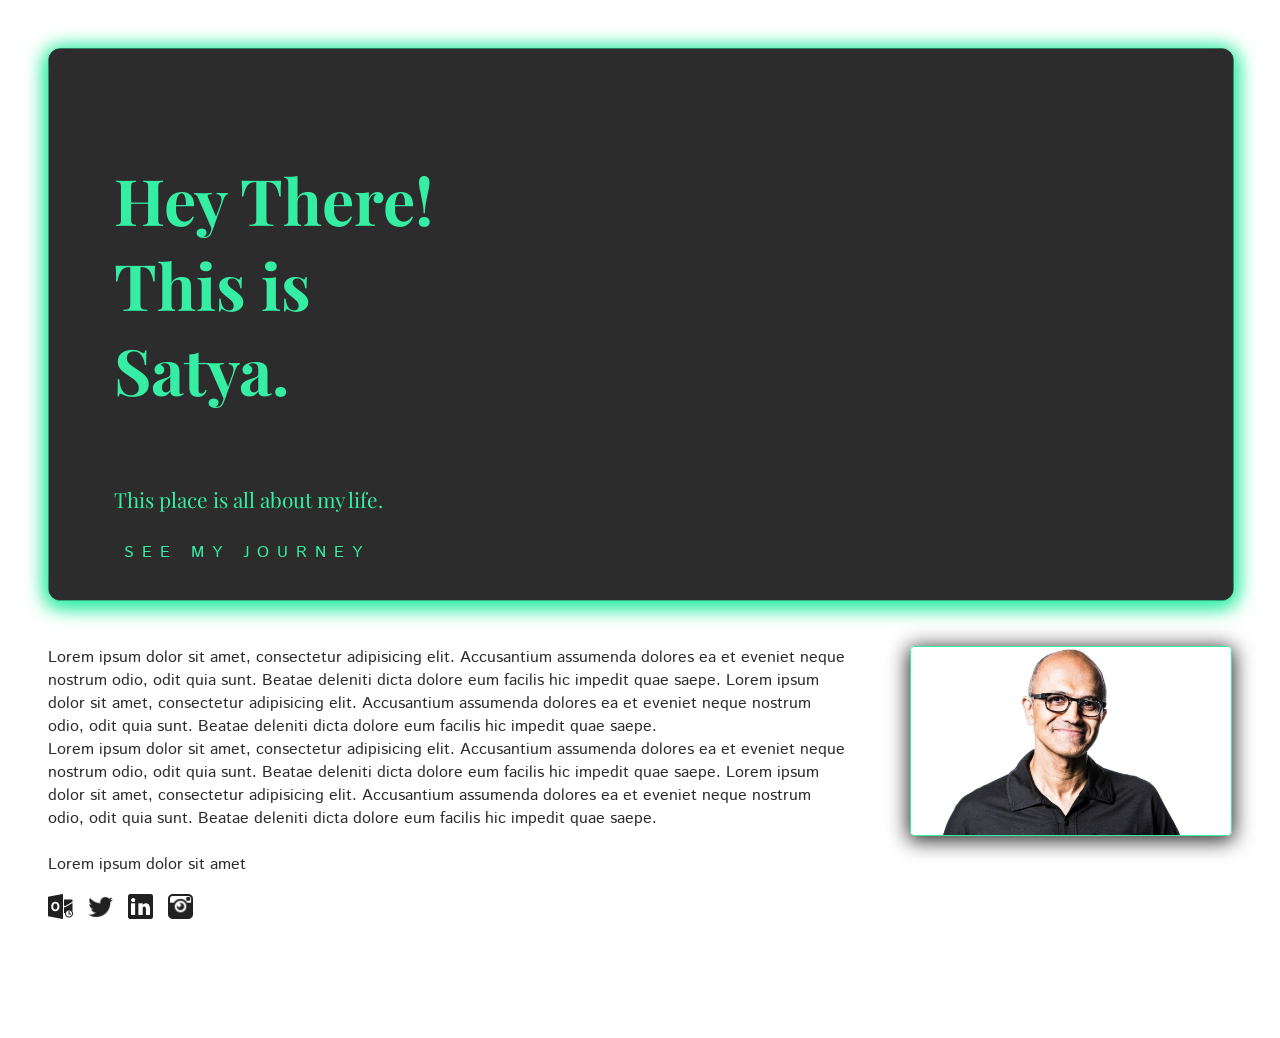
<file: responsiveness/index.html>
<!DOCTYPE html>
<html>
    <head>
        <meta name="viewport" content="width=device-width,initial-scale=1.0,user-scalable=no">
        <title>My Portfolio</title>
        <!--Stylesheets-->
        <link rel="stylesheet" href="index.css">
        <!--Fonts-->
        <link href="https://fonts.googleapis.com/css?family=Playfair+Display:400,700" rel="stylesheet">
        <link href="https://fonts.googleapis.com/css?family=Istok+Web:400,700" rel="stylesheet">
        </head>
    <body>
        <div class="container">
            <div class="banner">
                <div class="card">
                    <h1 class="heading">
                        Hey There! <br>This is<br> Satya.
                    </h1>
                    <p class="sub-heading">
                        This place is all about my life.
                        <br>
                        <button>See My Journey</button>
                    </p>
                </div>
            </div>
            <div class="row">
                <div class="paragraph">
                    Lorem ipsum dolor sit amet, consectetur adipisicing elit. Accusantium assumenda dolores ea et eveniet neque nostrum odio,
                    odit quia sunt. Beatae deleniti dicta dolore eum facilis hic impedit quae saepe. Lorem ipsum dolor sit amet, consectetur
                    adipisicing elit. Accusantium assumenda dolores ea et eveniet neque nostrum odio, odit quia sunt. Beatae deleniti dicta
                    dolore eum facilis hic impedit quae saepe.
                    <br>
                    Lorem ipsum dolor sit amet, consectetur adipisicing elit. Accusantium assumenda dolores ea et eveniet neque nostrum odio,
                    odit quia sunt. Beatae deleniti dicta dolore eum facilis hic impedit quae saepe. Lorem ipsum dolor sit amet, consectetur
                    adipisicing elit. Accusantium assumenda dolores ea et eveniet neque nostrum odio, odit quia sunt. Beatae deleniti dicta
                    dolore eum facilis hic impedit quae saepe.
                    <br><br>
                    Lorem ipsum dolor sit amet
                    <div class="icon-group">
                        <img src="outlook.png" class="icon">
                        <img src="twitter.png" class="icon">
                        <img src="linkedin.png" class="icon">
                        <img src="instagram.png" class="icon">
                    </div>
                </div>
                <div class="image">
                    <img src="image.jpg" class="my-image">
                </div>
            </div>
        </div>
    </body>
</html>
</file>
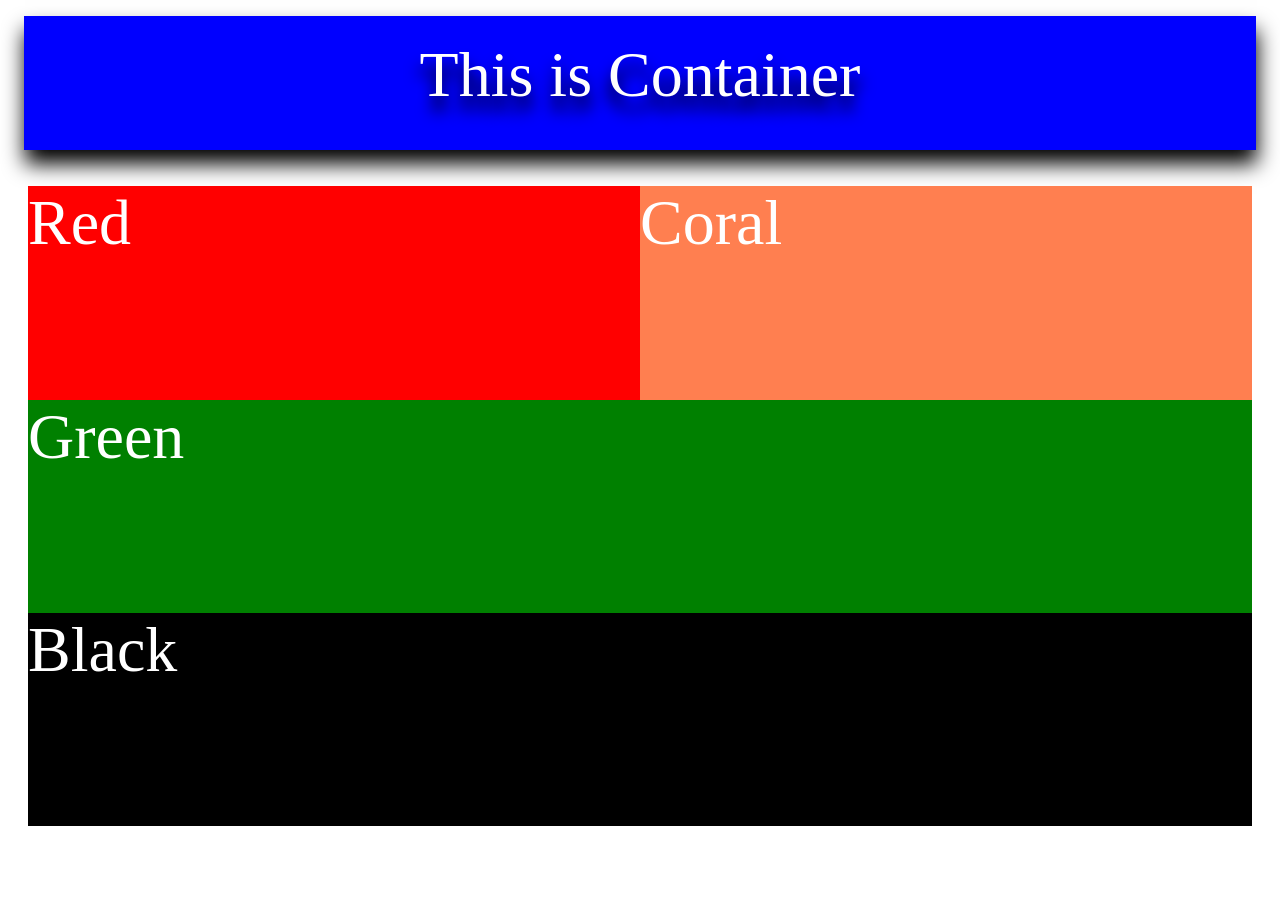
<file: html2.html>
<!DOCTYPE html>
<html>
<head>
	<meta name="viewport" content="width=device-width,initial-scale=1.0,user-scalable=no">
	<title>My Container</title>
	<link rel="stylesheet" type="text/css" href="indx.css">
</head>
<body>
	<div class="container">
		<div class="heading">
			This is Container
			
		</div>
	</div>
	<div class="flex">
		<div class="flex-item red font-type">Red</div>
		<div class="flex-item coral font-type">Coral</div>
		<div class="flex-item green font-type">Green</div>
		<div class="flex-item black font-type">Black</div>	
	</div>

</body>
</html>
</file>
<file: responsiveness/index.css>
:root {
  font-size: 16px; }

body {
  margin: 0;
  padding: 0; }

.container {
  display: flex;
  flex-direction: column;  
  margin: 3rem; }

.banner{
  display: flex;
  flex-direction: column;
  width: 100%;
  background: #2c2c2c;
  border: 1px solid #2c2c2c;
  border-radius: 0.8rem;
  box-shadow: 0px 3px 20px 2px #35eea4;
}

.banner .card {
    background: #2c2c2c;
    border: 1px solid #2c2c2c;
    border-radius: 10px;
    box-shadow: 0px 3px 20px 2px #35eea4;
    display: flex;
    flex-direction: column;
}
  .banner .card .heading {
    color: #35eea4;
    font-family: "Playfair Display", serif;
    font-size: 4rem;
    font-weight: 700;
    margin-bottom: 1vh;
    padding: 5vw; }

  .banner .card .sub-heading {
    color: #35eea4;
    font-family: "Playfair Display", serif;
    font-size: 1.3rem;
    margin: 0;
    padding: 0 5vw 2vw; }

    .banner .card .sub-heading button {
      background: none;
      border: none;
      border-radius: 5px;
      color: #35eea4;
      font-family: "Istok Web", sans-serif;
      font-size: 1rem;
      letter-spacing: 8px;
      margin-top: 2vh;
      padding: 10px;
      text-transform: uppercase;
      transition: box-shadow 0.3s linear 0.1s; }

    .banner .card .sub-heading button:hover {
      cursor: pointer;
      box-shadow: 0 3px 20px 0 #35eea4; }

.row {
  display: flex;
  flex-direction: row;
  align-items: flex-start;
  margin-top: 5vh; }


  .row .my-image {
    border: 1px solid #35eea4;
    border-radius: 5px;
    box-shadow: 0px 3px 20px 2px #2c2c2c;
    width: 25vw;
  }

.paragraph {
  color: #2c2c2c;
  font-family: "Istok Web", sans-serif;
  padding: 0 5vw 5vw 0;
}

@media only screen and (max-width: 725px) {
    .row {
        flex-direction: column;
    }
    .row .image {
        order: -1;
    }
    .row .my-image {
        width: 60vw;
    }
    .paragraph{
      padding: 4vw 5vw 5vw 0;
    }
}



.icon-group {
  margin-top: 2vh; }
  .icon-group .icon {
    margin-right: 10px;
    width: 25px; }
</file>
<file: indx.css>
:root{
	font-size: 16px;
}
.container{
	background: blue;
	padding: 1.4rem;
	margin: 1rem;
	height: 7vmax;
	box-shadow: 1px 14px 20px black;
}
.flex{
	display: flex;
	flex-wrap: wrap;
	height: 50vw;
	padding: 20px;
}

.container .heading{
	font-size: 3rem;
	text-shadow: 0px 14px 16px black;
	color: white;
	text-align: center;
	height: 40vmin;
}

.flex-item{
	width:50%;
}

.font-type{
	font-size: 4rem;
	color: white;
}

.red{
	background: red;
}

.coral{
	background: coral;
}

.green{
	background: green;
}

.black{
	background: black;
}


@media screen and (min-width: 641px) {
	.container{
		background-color: blue;
	}
	.container .heading{
		font-size: 4rem;
		color: white;
	}
	.red{
		width: 50%;
	}
	
	.coral{
		width: 50%;
	}

	.green{
		width: 100%;
	}

	.black{
		width: 100%;
	}

}

@media screen and (min-width: 320px) and (max-width: 640px) {
	.container{
		background-color: black;
	}
	.container .heading{
		font-size: 2rem;
		color: red;
	}
	.flex{
		height: 100vw;
	}
	.font-type{
		font-size: 2rem;
	}
	.red{
		width: 100%;
	}
	
	.coral{
		width: 100%;
	}

	.green{
		width: 100%;
	}

	.black{
		width: 100%;
	}
}
</file>
